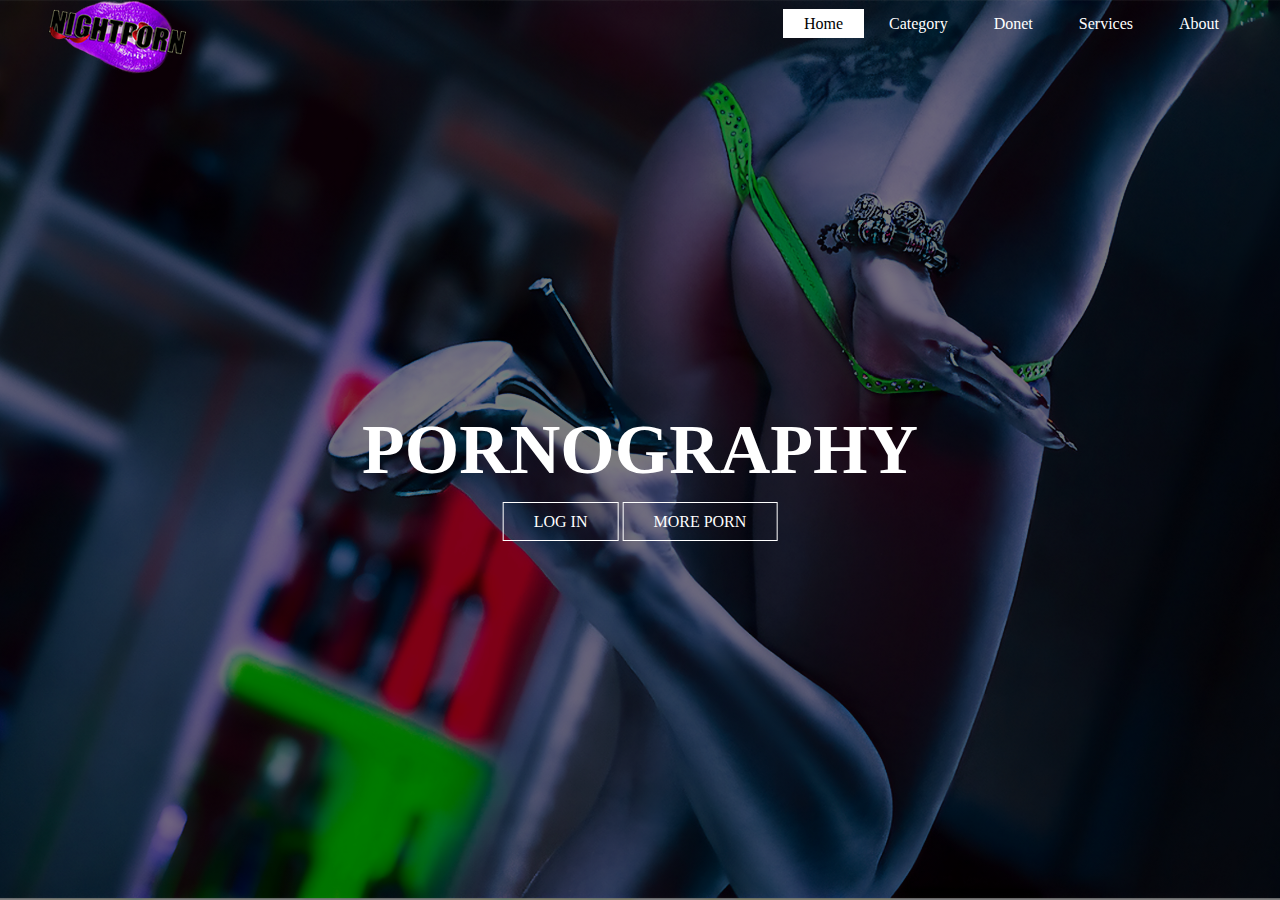
<file: index.html>
<html>
  <head>
   <title>NIGHTPORN</title>
   <link rel="stylesheet" type="text/css" href="style.css">
 </head>
  <body>
  	<header>
  		<div class="main">
  			<div class="logo"></div>
  			<img src="logo.png">
  			<ul>
  				<li class="active"><a href="#">Home</a></li>
  				<li><a href="#">Category</a></li>
  				<li><a href="#">Donet</a></li>
  				<li><a href="#">Services</a></li>
  				<li><a href="#">About</a></li>
  			</ul>
  		</div>
  		<div class="title">
  			<h1>PORNOGRAPHY</h1>
  		</div>
  		<div class="button">
  			<a href="#" class="btn">LOG IN</a>
  			<a href="#" class="btn">MORE PORN</a>
  		</div>
  	</header>
  </body>
 
</html>
</file>
<file: style.css>
*{
	margin: 0;
	padding: 0;
	font-family: Segoe Print;
}
header{
	background-image:linear-gradient(rgba(0,0,0,0.5),rgba(0,0,0,0.5)), url('background-image.jpg');
	height: 100vh;
	background-size: cover;
	background-position: center;
}
ul{
         float: right;
		list-style-type: none;
		margin-top: 15px;
}
ul li{
	display: inline-block;
}

ul li a{
	text-decoration : none;
	color: #fff;
	padding: 5px 20px;
	border: 1px solid transparent;
	transition: 0.5s ease;
}
ul li a:hover{
	background-color: #fff;
	color: #000;
}
ul li.active a{
	background-color: #fff;
	color: #000;
}
.logo img{
	float: left;
	width: 70px;
	height: 150px;
}

.main{
	max-width: 1200px;
	margin: auto;
}

.title{
	position: absolute;
	top: 50%;
	left: 50%;
	transform: translate(-50%,-50%);
}

.title h1{
	color: #fff;
	font-size: 70px;
	font-family: Dreamwood DEMO;
}

.button{
	position: absolute;
	top: 58%;
	left: 50%;
	transform: translate(-50%,-50%);
}

.btn{
	border: 1px solid;
	padding: 10px 30px;
	color: #fff;
	text-decoration: none;
	font-family: Century Goyhic;
	transition: 0.5s ease;
}

.btn:hover{
	background-color: #fff;
	color: #000
}
</file>
